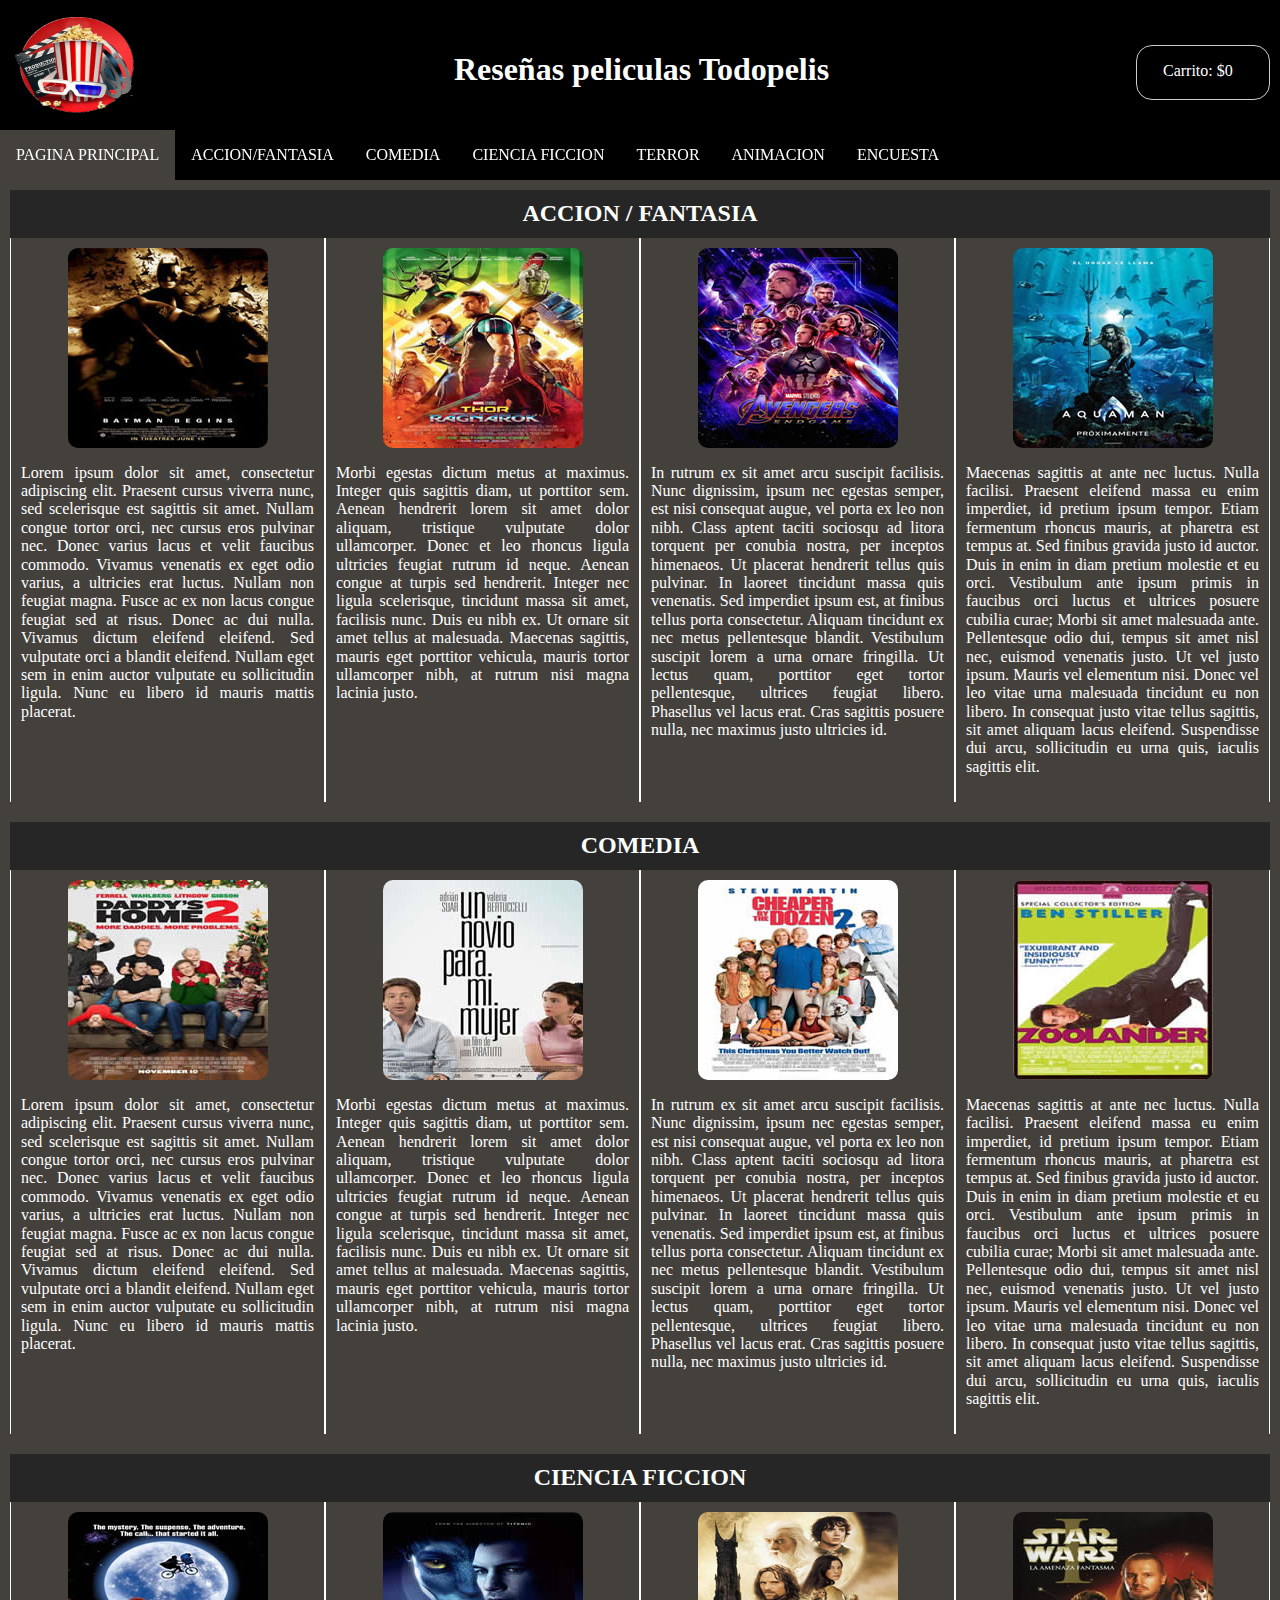
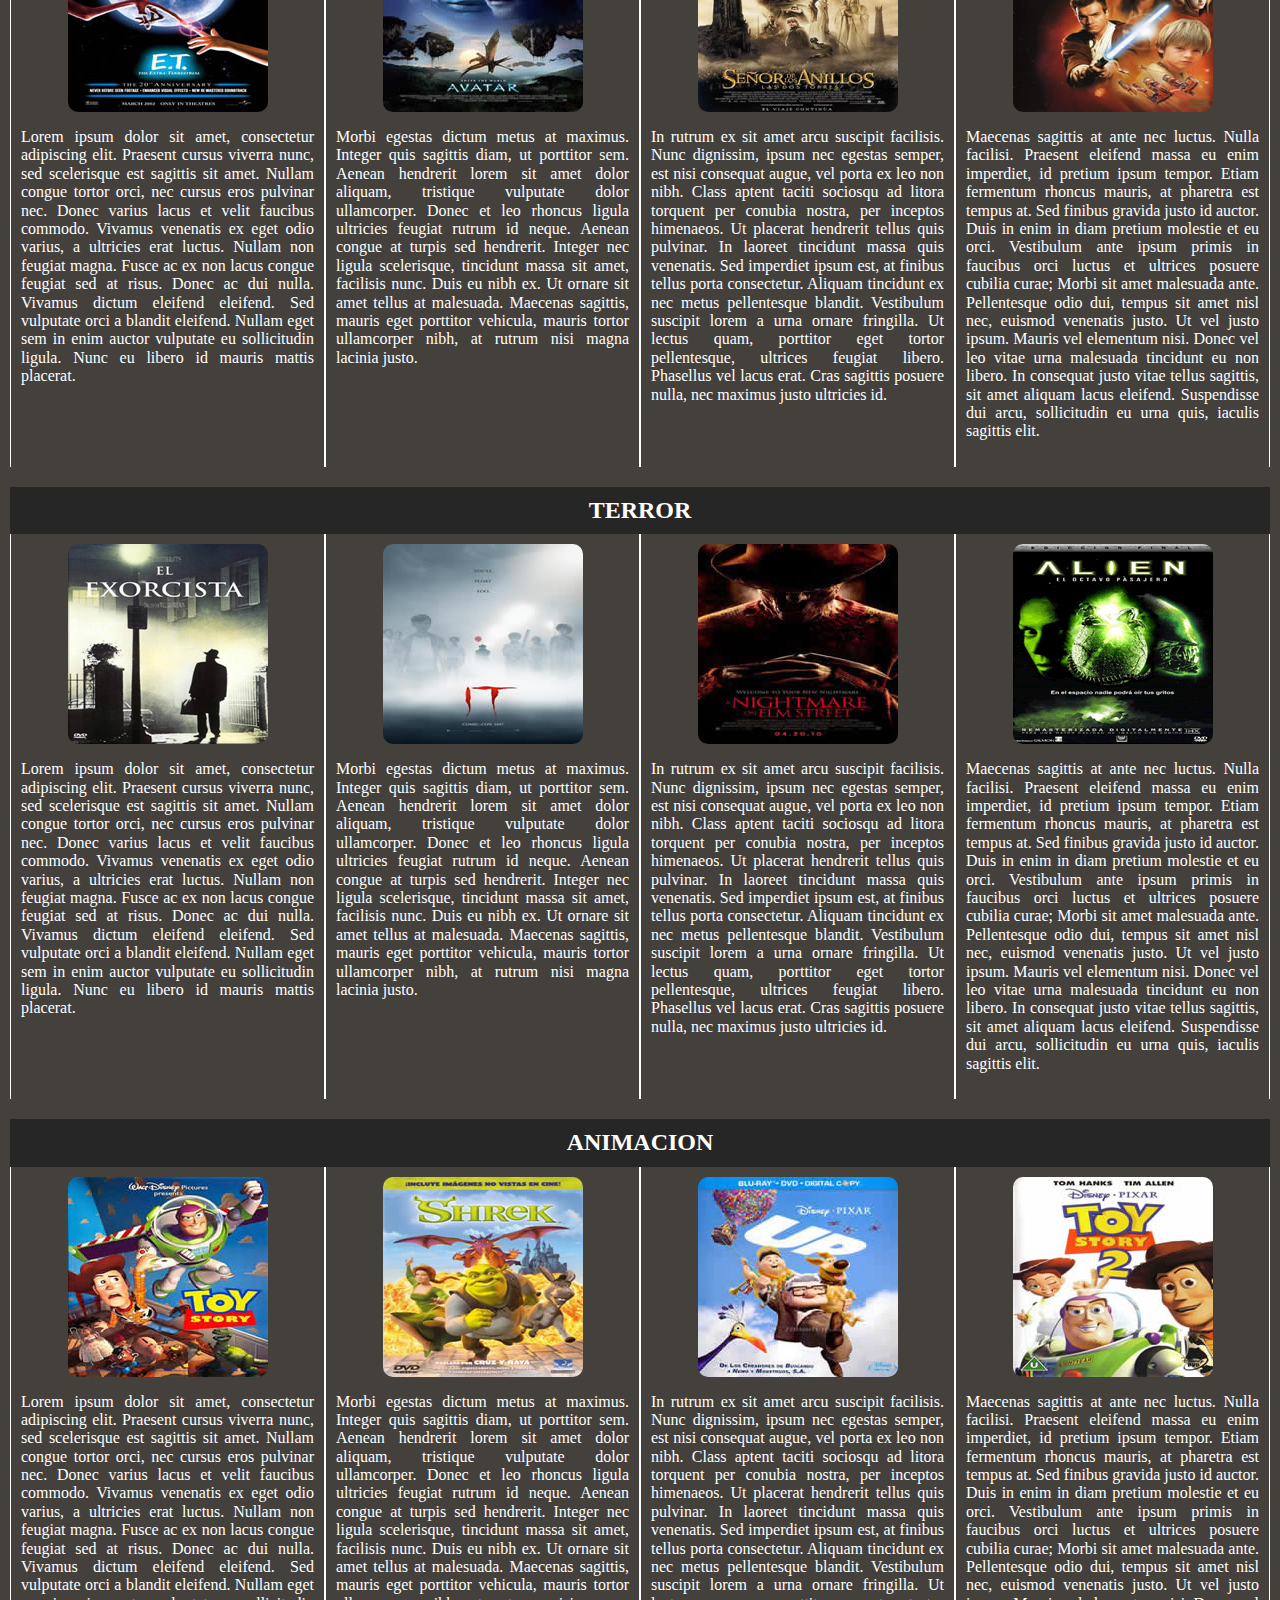
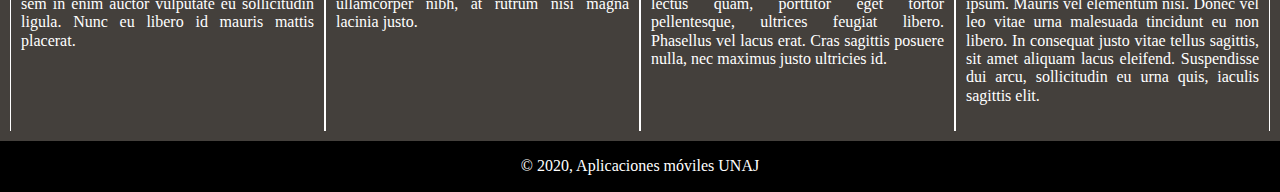
<file: index.html>
<!DOCTYPE html>
<html>

<head>
    <meta charset="utf-8">
    <title>Practica 1 con CSS- App. Moviles </title>
    <link rel="stylesheet" type="text/css" href="css/estilos.css">
    <link rel="stylesheet" type="text/css" href="css/normalize.css">
    <script src="jquery/jquery-3.4.0.min.js"></script>
    <script type="text/javascript" src="js/script.js"></script>
</head>

<body>
    <header>
        <div id="topbar">
            <img id="logo" src="./img/logo.png" alt="imagen del logo">
            <h1 id="titulo">Reseñas peliculas Todopelis</h1>
            <div id="carrito">
                <p id="costo">Carrito: $0</p>
            </div>
        </div>
    </header>
    <main class="main">
        <div id="body-section">
            <nav class="menu">
                <div id="nav-bar-aside">
                    <p><a href="#titulo" class="active">PAGINA PRINCIPAL</a></p>
                    <p><a href="accion_fantasia.html">ACCION/FANTASIA</a></p>
                    <p><a href="Comedia.html">COMEDIA</a></p>
                    <p><a href="Ciencia_ficcion.html">CIENCIA FICCION</a></p>
                    <p><a href="Terror.html">TERROR</a></p>
                    <p><a href="Animacion.html">ANIMACION</a></p>
                    <p><a href="Encuesta.html">ENCUESTA</a></p>
                </div>
            </nav>
            <div id="sec-cen" class="section-central">
                <section id="s1">
                    <h2>ACCION / FANTASIA</h2>
                    <div class="articulos">
                        <article>
                            <img src="img/Batman Begins.jpg" title="Batman Inicia" alt="Pelicula accion/fantasia 1">
                            <p>Lorem ipsum dolor sit amet, consectetur adipiscing elit. Praesent cursus viverra nunc,
                                sed scelerisque est sagittis sit amet. Nullam congue tortor orci, nec cursus eros
                                pulvinar nec. Donec varius lacus et velit faucibus commodo. Vivamus venenatis ex eget
                                odio varius, a ultricies erat luctus. Nullam non feugiat magna. Fusce ac ex non lacus
                                congue feugiat sed at risus. Donec ac dui nulla. Vivamus dictum eleifend eleifend. Sed
                                vulputate orci a blandit eleifend. Nullam eget sem in enim auctor vulputate eu
                                sollicitudin ligula. Nunc eu libero id mauris mattis placerat.</p>
                        </article>
                        <article>
                            <img src="img/thor.jpg" title="Thor Ragnarok" alt="Pelicula accion/fantasia 2">
                            <p>Morbi egestas dictum metus at maximus. Integer quis sagittis diam, ut porttitor sem.
                                Aenean hendrerit lorem sit amet dolor aliquam, tristique vulputate dolor ullamcorper.
                                Donec et leo rhoncus ligula ultricies feugiat rutrum id neque. Aenean congue at turpis
                                sed hendrerit. Integer nec ligula scelerisque, tincidunt massa sit amet, facilisis nunc.
                                Duis eu nibh ex. Ut ornare sit amet tellus at malesuada. Maecenas sagittis, mauris eget
                                porttitor vehicula, mauris tortor ullamcorper nibh, at rutrum nisi magna lacinia justo.
                            </p>
                        </article>
                        <article>
                            <img src="img/endgame.jpg" title="Avengers: EndGame" alt="Pelicula accion/fantasia 3">
                            <p>In rutrum ex sit amet arcu suscipit facilisis. Nunc dignissim, ipsum nec egestas semper,
                                est nisi consequat augue, vel porta ex leo non nibh. Class aptent taciti sociosqu ad
                                litora torquent per conubia nostra, per inceptos himenaeos. Ut placerat hendrerit tellus
                                quis pulvinar. In laoreet tincidunt massa quis venenatis. Sed imperdiet ipsum est, at
                                finibus tellus porta consectetur. Aliquam tincidunt ex nec metus pellentesque blandit.
                                Vestibulum suscipit lorem a urna ornare fringilla. Ut lectus quam, porttitor eget tortor
                                pellentesque, ultrices feugiat libero. Phasellus vel lacus erat. Cras sagittis posuere
                                nulla, nec maximus justo ultricies id.</p>
                        </article>
                        <article>
                            <img src="img/acuaman.jpg" title="Aquaman" alt="Pelicula accion/fantasia 4">
                            <p>Maecenas sagittis at ante nec luctus. Nulla facilisi. Praesent eleifend massa eu enim
                                imperdiet, id pretium ipsum tempor. Etiam fermentum rhoncus mauris, at pharetra est
                                tempus at. Sed finibus gravida justo id auctor. Duis in enim in diam pretium molestie et
                                eu orci. Vestibulum ante ipsum primis in faucibus orci luctus et ultrices posuere
                                cubilia curae; Morbi sit amet malesuada ante. Pellentesque odio dui, tempus sit amet
                                nisl nec, euismod venenatis justo. Ut vel justo ipsum. Mauris vel elementum nisi. Donec
                                vel leo vitae urna malesuada tincidunt eu non libero. In consequat justo vitae tellus
                                sagittis, sit amet aliquam lacus eleifend. Suspendisse dui arcu, sollicitudin eu urna
                                quis, iaculis sagittis elit.</p>
                        </article>
                    </div>
                </section>
                <section id="s2">
                    <h2>COMEDIA</h2>
                    <div class="articulos">
                        <article id="a1">
                            <img src="./img/Guerra_de_papas_2.jpg" title="Guerra de papas 2" alt="Pelicula comedia 1">
                            <p>Lorem ipsum dolor sit amet, consectetur adipiscing elit. Praesent cursus viverra nunc,
                                sed scelerisque est sagittis sit amet. Nullam congue tortor orci, nec cursus eros
                                pulvinar nec. Donec varius lacus et velit faucibus commodo. Vivamus venenatis ex eget
                                odio varius, a ultricies erat luctus. Nullam non feugiat magna. Fusce ac ex non lacus
                                congue feugiat sed at risus. Donec ac dui nulla. Vivamus dictum eleifend eleifend. Sed
                                vulputate orci a blandit eleifend. Nullam eget sem in enim auctor vulputate eu
                                sollicitudin ligula. Nunc eu libero id mauris mattis placerat.</p>
                        </article>
                        <article id="a2">
                            <img src="./img/Un_novio_para_mi_mujer.jpg" title="Un novio para mi mujer"
                                alt="Pelicula comedia 2">
                            <p>Morbi egestas dictum metus at maximus. Integer quis sagittis diam, ut porttitor sem.
                                Aenean hendrerit lorem sit amet dolor aliquam, tristique vulputate dolor ullamcorper.
                                Donec et leo rhoncus ligula ultricies feugiat rutrum id neque. Aenean congue at turpis
                                sed hendrerit. Integer nec ligula scelerisque, tincidunt massa sit amet, facilisis nunc.
                                Duis eu nibh ex. Ut ornare sit amet tellus at malesuada. Maecenas sagittis, mauris eget
                                porttitor vehicula, mauris tortor ullamcorper nibh, at rutrum nisi magna lacinia justo.
                            </p>
                        </article>
                        <article id="a3">
                            <img src="./img/MBxD2.jpg" title="Mas barato por docena 2" alt="Pelicula comedia 3">
                            <p>In rutrum ex sit amet arcu suscipit facilisis. Nunc dignissim, ipsum nec egestas semper,
                                est nisi consequat augue, vel porta ex leo non nibh. Class aptent taciti sociosqu ad
                                litora torquent per conubia nostra, per inceptos himenaeos. Ut placerat hendrerit tellus
                                quis pulvinar. In laoreet tincidunt massa quis venenatis. Sed imperdiet ipsum est, at
                                finibus tellus porta consectetur. Aliquam tincidunt ex nec metus pellentesque blandit.
                                Vestibulum suscipit lorem a urna ornare fringilla. Ut lectus quam, porttitor eget tortor
                                pellentesque, ultrices feugiat libero. Phasellus vel lacus erat. Cras sagittis posuere
                                nulla, nec maximus justo ultricies id.</p>
                        </article>
                        <article id="a4">
                            <img src="./img/zoolander.jpg" title="Zoolander" alt="Pelicula comedia 4">
                            <p>Maecenas sagittis at ante nec luctus. Nulla facilisi. Praesent eleifend massa eu enim
                                imperdiet, id pretium ipsum tempor. Etiam fermentum rhoncus mauris, at pharetra est
                                tempus at. Sed finibus gravida justo id auctor. Duis in enim in diam pretium molestie et
                                eu orci. Vestibulum ante ipsum primis in faucibus orci luctus et ultrices posuere
                                cubilia curae; Morbi sit amet malesuada ante. Pellentesque odio dui, tempus sit amet
                                nisl nec, euismod venenatis justo. Ut vel justo ipsum. Mauris vel elementum nisi. Donec
                                vel leo vitae urna malesuada tincidunt eu non libero. In consequat justo vitae tellus
                                sagittis, sit amet aliquam lacus eleifend. Suspendisse dui arcu, sollicitudin eu urna
                                quis, iaculis sagittis elit.</p>
                        </article>
                    </div>
                </section>
                <section id="s3">
                    <h2>CIENCIA FICCION</h2>
                    <div class="articulos">
                        <article id="a5">
                            <img src="./img/et.jpg" title="ET, El extraterrestre" alt="Pelicula c.ficcion 1">
                            <p>Lorem ipsum dolor sit amet, consectetur adipiscing elit. Praesent cursus viverra nunc,
                                sed scelerisque est sagittis sit amet. Nullam congue tortor orci, nec cursus eros
                                pulvinar nec. Donec varius lacus et velit faucibus commodo. Vivamus venenatis ex eget
                                odio varius, a ultricies erat luctus. Nullam non feugiat magna. Fusce ac ex non lacus
                                congue feugiat sed at risus. Donec ac dui nulla. Vivamus dictum eleifend eleifend. Sed
                                vulputate orci a blandit eleifend. Nullam eget sem in enim auctor vulputate eu
                                sollicitudin ligula. Nunc eu libero id mauris mattis placerat.</p>
                        </article>
                        <article id="a6">
                            <img src="./img/avatar.jpg" title="Avatar" alt="Pelicula c.ficcion 2">
                            <p>Morbi egestas dictum metus at maximus. Integer quis sagittis diam, ut porttitor sem.
                                Aenean hendrerit lorem sit amet dolor aliquam, tristique vulputate dolor ullamcorper.
                                Donec et leo rhoncus ligula ultricies feugiat rutrum id neque. Aenean congue at turpis
                                sed hendrerit. Integer nec ligula scelerisque, tincidunt massa sit amet, facilisis nunc.
                                Duis eu nibh ex. Ut ornare sit amet tellus at malesuada. Maecenas sagittis, mauris eget
                                porttitor vehicula, mauris tortor ullamcorper nibh, at rutrum nisi magna lacinia justo.
                            </p>
                        </article>
                        <article id="a7">
                            <img src="./img/LoR2.jpg" title="Lord of Ring: Las dos Torres" alt="Pelicula c.ficcion 3">
                            <p>In rutrum ex sit amet arcu suscipit facilisis. Nunc dignissim, ipsum nec egestas semper,
                                est nisi consequat augue, vel porta ex leo non nibh. Class aptent taciti sociosqu ad
                                litora torquent per conubia nostra, per inceptos himenaeos. Ut placerat hendrerit tellus
                                quis pulvinar. In laoreet tincidunt massa quis venenatis. Sed imperdiet ipsum est, at
                                finibus tellus porta consectetur. Aliquam tincidunt ex nec metus pellentesque blandit.
                                Vestibulum suscipit lorem a urna ornare fringilla. Ut lectus quam, porttitor eget tortor
                                pellentesque, ultrices feugiat libero. Phasellus vel lacus erat. Cras sagittis posuere
                                nulla, nec maximus justo ultricies id.</p>
                        </article>
                        <article id="a8">
                            <img src="./img/SW1.jpg" title="Star Wars episodio I: La amenaza fantasma"
                                alt="Pelicula c.ficcion 4">
                            <p>Maecenas sagittis at ante nec luctus. Nulla facilisi. Praesent eleifend massa eu enim
                                imperdiet, id pretium ipsum tempor. Etiam fermentum rhoncus mauris, at pharetra est
                                tempus at. Sed finibus gravida justo id auctor. Duis in enim in diam pretium molestie et
                                eu orci. Vestibulum ante ipsum primis in faucibus orci luctus et ultrices posuere
                                cubilia curae; Morbi sit amet malesuada ante. Pellentesque odio dui, tempus sit amet
                                nisl nec, euismod venenatis justo. Ut vel justo ipsum. Mauris vel elementum nisi. Donec
                                vel leo vitae urna malesuada tincidunt eu non libero. In consequat justo vitae tellus
                                sagittis, sit amet aliquam lacus eleifend. Suspendisse dui arcu, sollicitudin eu urna
                                quis, iaculis sagittis elit.</p>
                        </article>
                    </div>
                </section>
                <section id="s4">
                    <h2>TERROR</h2>
                    <div class="articulos">
                        <article id="a9">
                            <img src="./img/exorcista.jpg" title="El exorcista" alt="Pelicula terror 1">
                            <p>Lorem ipsum dolor sit amet, consectetur adipiscing elit. Praesent cursus viverra nunc,
                                sed scelerisque est sagittis sit amet. Nullam congue tortor orci, nec cursus eros
                                pulvinar nec. Donec varius lacus et velit faucibus commodo. Vivamus venenatis ex eget
                                odio varius, a ultricies erat luctus. Nullam non feugiat magna. Fusce ac ex non lacus
                                congue feugiat sed at risus. Donec ac dui nulla. Vivamus dictum eleifend eleifend. Sed
                                vulputate orci a blandit eleifend. Nullam eget sem in enim auctor vulputate eu
                                sollicitudin ligula. Nunc eu libero id mauris mattis placerat.</p>
                        </article>
                        <article id="a10">
                            <img src="./img/it.jpg" title="IT" alt="Pelicula terror 2">
                            <p>Morbi egestas dictum metus at maximus. Integer quis sagittis diam, ut porttitor sem.
                                Aenean hendrerit lorem sit amet dolor aliquam, tristique vulputate dolor ullamcorper.
                                Donec et leo rhoncus ligula ultricies feugiat rutrum id neque. Aenean congue at turpis
                                sed hendrerit. Integer nec ligula scelerisque, tincidunt massa sit amet, facilisis nunc.
                                Duis eu nibh ex. Ut ornare sit amet tellus at malesuada. Maecenas sagittis, mauris eget
                                porttitor vehicula, mauris tortor ullamcorper nibh, at rutrum nisi magna lacinia justo.
                            </p>
                        </article>
                        <article id="a11">
                            <img src="./img/Pesadilla.jpg" title="Pesadilla en la calle Elm" alt="Pelicula terror 3">
                            <p>In rutrum ex sit amet arcu suscipit facilisis. Nunc dignissim, ipsum nec egestas semper,
                                est nisi consequat augue, vel porta ex leo non nibh. Class aptent taciti sociosqu ad
                                litora torquent per conubia nostra, per inceptos himenaeos. Ut placerat hendrerit tellus
                                quis pulvinar. In laoreet tincidunt massa quis venenatis. Sed imperdiet ipsum est, at
                                finibus tellus porta consectetur. Aliquam tincidunt ex nec metus pellentesque blandit.
                                Vestibulum suscipit lorem a urna ornare fringilla. Ut lectus quam, porttitor eget tortor
                                pellentesque, ultrices feugiat libero. Phasellus vel lacus erat. Cras sagittis posuere
                                nulla, nec maximus justo ultricies id.</p>
                        </article>
                        <article id="a12">
                            <img src="./img/Alien.gif" title="Alien" alt="Pelicula terror 4">
                            <p>Maecenas sagittis at ante nec luctus. Nulla facilisi. Praesent eleifend massa eu enim
                                imperdiet, id pretium ipsum tempor. Etiam fermentum rhoncus mauris, at pharetra est
                                tempus at. Sed finibus gravida justo id auctor. Duis in enim in diam pretium molestie et
                                eu orci. Vestibulum ante ipsum primis in faucibus orci luctus et ultrices posuere
                                cubilia curae; Morbi sit amet malesuada ante. Pellentesque odio dui, tempus sit amet
                                nisl nec, euismod venenatis justo. Ut vel justo ipsum. Mauris vel elementum nisi. Donec
                                vel leo vitae urna malesuada tincidunt eu non libero. In consequat justo vitae tellus
                                sagittis, sit amet aliquam lacus eleifend. Suspendisse dui arcu, sollicitudin eu urna
                                quis, iaculis sagittis elit.</p>
                        </article>
                    </div>
                </section>
                <section id="s5">
                    <h2>ANIMACION</h2>
                    <div class="articulos">
                        <article id="a14">
                            <img src="./img/toy1.jpg" title="Toy Story 1" alt="Pelicula animacion 1">
                            <p>Lorem ipsum dolor sit amet, consectetur adipiscing elit. Praesent cursus viverra nunc,
                                sed scelerisque est sagittis sit amet. Nullam congue tortor orci, nec cursus eros
                                pulvinar nec. Donec varius lacus et velit faucibus commodo. Vivamus venenatis ex eget
                                odio varius, a ultricies erat luctus. Nullam non feugiat magna. Fusce ac ex non lacus
                                congue feugiat sed at risus. Donec ac dui nulla. Vivamus dictum eleifend eleifend. Sed
                                vulputate orci a blandit eleifend. Nullam eget sem in enim auctor vulputate eu
                                sollicitudin ligula. Nunc eu libero id mauris mattis placerat.</p>
                        </article>
                        <article id="a15">
                            <img src="./img/Shrek-DVD-1.jpg" title="Shrek" alt="Pelicula animacion 2">
                            <p>Morbi egestas dictum metus at maximus. Integer quis sagittis diam, ut porttitor sem.
                                Aenean hendrerit lorem sit amet dolor aliquam, tristique vulputate dolor ullamcorper.
                                Donec et leo rhoncus ligula ultricies feugiat rutrum id neque. Aenean congue at turpis
                                sed hendrerit. Integer nec ligula scelerisque, tincidunt massa sit amet, facilisis nunc.
                                Duis eu nibh ex. Ut ornare sit amet tellus at malesuada. Maecenas sagittis, mauris eget
                                porttitor vehicula, mauris tortor ullamcorper nibh, at rutrum nisi magna lacinia justo.
                            </p>
                        </article>
                        <article id="a16">
                            <img src="./img/up.jpg" title="Up, una aventura de altura" alt="Pelicula animacion 3">
                            <p>In rutrum ex sit amet arcu suscipit facilisis. Nunc dignissim, ipsum nec egestas semper,
                                est nisi consequat augue, vel porta ex leo non nibh. Class aptent taciti sociosqu ad
                                litora torquent per conubia nostra, per inceptos himenaeos. Ut placerat hendrerit tellus
                                quis pulvinar. In laoreet tincidunt massa quis venenatis. Sed imperdiet ipsum est, at
                                finibus tellus porta consectetur. Aliquam tincidunt ex nec metus pellentesque blandit.
                                Vestibulum suscipit lorem a urna ornare fringilla. Ut lectus quam, porttitor eget tortor
                                pellentesque, ultrices feugiat libero. Phasellus vel lacus erat. Cras sagittis posuere
                                nulla, nec maximus justo ultricies id.</p>
                        </article>
                        <article id="a17">
                            <img src="./img/toy2.jpg" title="Toy Story 2" alt="Pelicula animacion 4">
                            <p>Maecenas sagittis at ante nec luctus. Nulla facilisi. Praesent eleifend massa eu enim
                                imperdiet, id pretium ipsum tempor. Etiam fermentum rhoncus mauris, at pharetra est
                                tempus at. Sed finibus gravida justo id auctor. Duis in enim in diam pretium molestie et
                                eu orci. Vestibulum ante ipsum primis in faucibus orci luctus et ultrices posuere
                                cubilia curae; Morbi sit amet malesuada ante. Pellentesque odio dui, tempus sit amet
                                nisl nec, euismod venenatis justo. Ut vel justo ipsum. Mauris vel elementum nisi. Donec
                                vel leo vitae urna malesuada tincidunt eu non libero. In consequat justo vitae tellus
                                sagittis, sit amet aliquam lacus eleifend. Suspendisse dui arcu, sollicitudin eu urna
                                quis, iaculis sagittis elit.</p>
                        </article>
                    </div>
                </section>
            </div>
        </div>
    </main>
    <footer id=pie>
        <p>&copy; 2020, Aplicaciones móviles UNAJ</p>
    </footer>
</body>

</html>
</file>
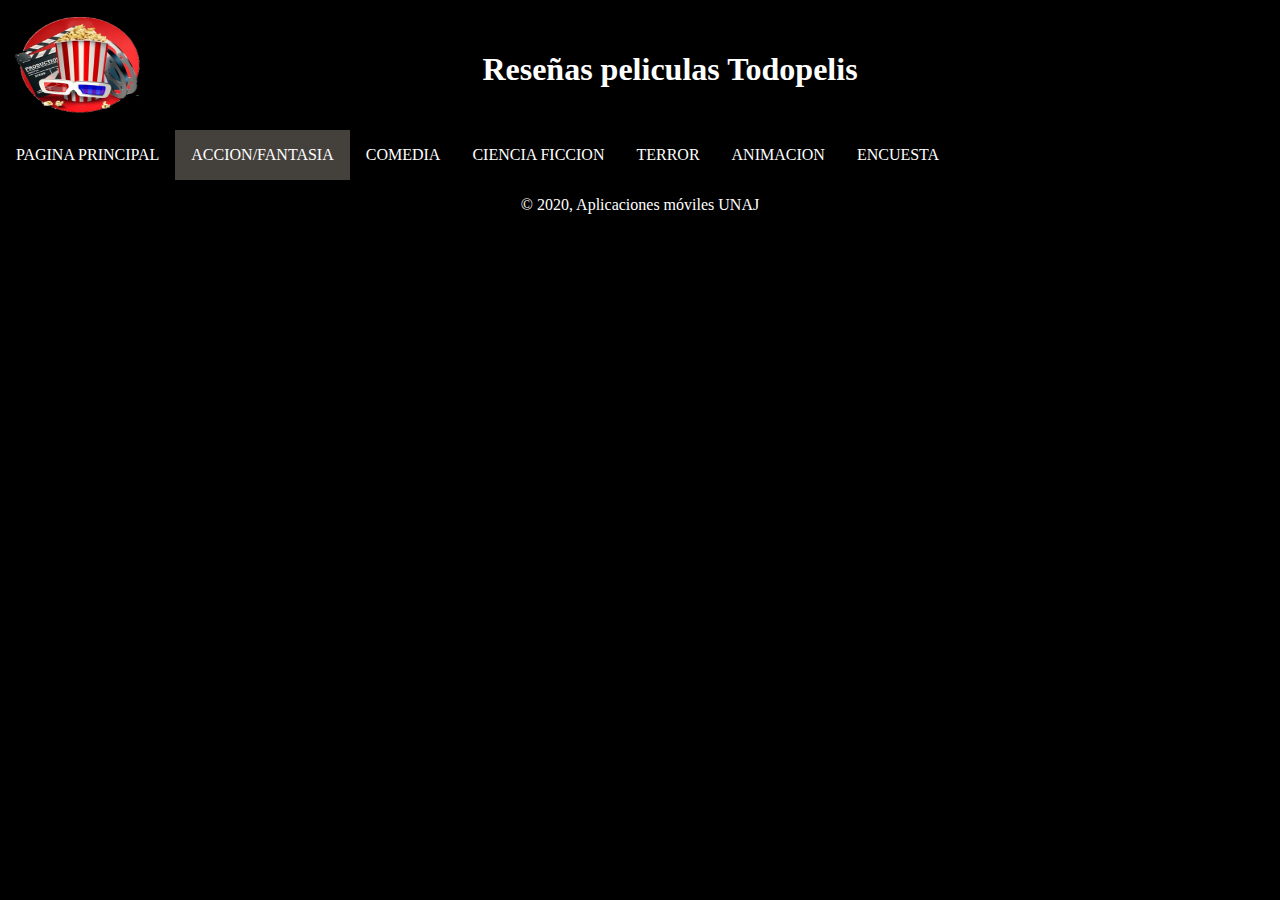
<file: Accion_fantasia.html>
<!DOCTYPE html>
<html>

<head>
    <meta charset="utf-8">
    <title>Practica 1 con CSS- App. Moviles </title>
    <link rel="stylesheet" type="text/css" href="./css/estilos.css">
    <link rel="stylesheet" type="text/css" href="./css/normalize.css">
    <script src="jquery/jquery-3.4.0.min.js"></script>
    <script type="text/javascript" src="js/ajax.js"></script>
</head>

<body>
    <header>
        <div id="topbar">
            <img id="logo" src="./img/logo.png" alt="imagen del logo">
            <h1 id="titulo">Reseñas peliculas Todopelis</h1>
        </div>
    </header>
    <main class="main">
        <div id="body-section">
            <nav class="menu">
                <div id="nav-bar-aside">
                    <p><a href="Index.html">PAGINA PRINCIPAL</a></p>
                    <p><a href="#titulo" class="active">ACCION/FANTASIA</a></p>
                    <p><a href="Comedia.html">COMEDIA</a></p>
                    <p></p><a href="Ciencia_ficcion.html">CIENCIA FICCION</a></p>
                    <p></p><a href="Terror.html">TERROR</a></p>
                    <p></p><a href="Animacion.html">ANIMACION</a></p>
                    <p><a href="Encuesta.html">ENCUESTA</a></p>
                </div>
            </nav>
            <div class="section-central-ind"></div>
        </div>
    </main>
    <footer id=pie>
        <p>&copy; 2020, Aplicaciones móviles UNAJ</p>
    </footer>
</body>

</html>
</file>
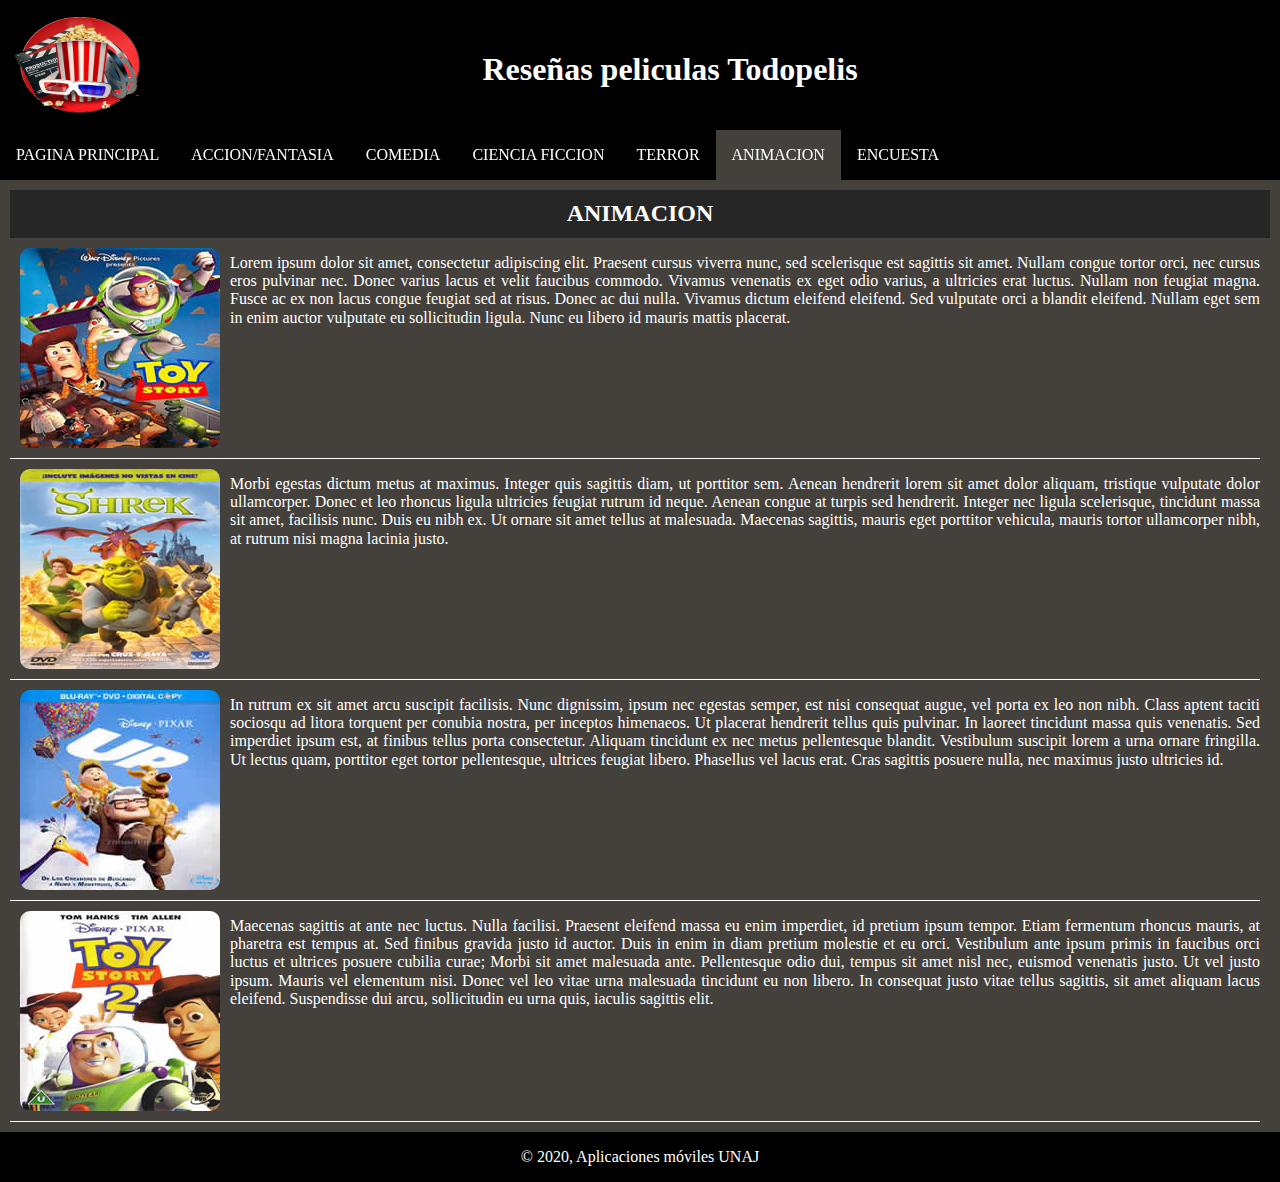
<file: Animacion.html>
<!DOCTYPE html>
<html>

<head>
    <meta charset="utf-8">
    <title>Practica 1 con CSS- App. Moviles </title>
    <link rel="stylesheet" type="text/css" href="./css/estilos.css">
    <link rel="stylesheet" type="text/css" href="./css/normalize.css">
</head>

<body>
    <header>
        <div id="topbar">
            <img id="logo" src="./img/logo.png" alt="imagen del logo">
            <h1 id="titulo">Reseñas peliculas Todopelis</h1>
        </div>
    </header>
    <main class="main">
        <div id="body-section">
            <nav class="menu">
                <div id="nav-bar-aside">
                    <p><a href="Index.html">PAGINA PRINCIPAL</a></p>
                    <p><a href="Accion_fantasia.html">ACCION/FANTASIA</a></p>
                    <p><a href="Comedia.html">COMEDIA</a></p>
                    <p></p><a href="Ciencia_ficcion.html">CIENCIA FICCION</a></p>
                    <p></p><a href="Terror.html">TERROR</a></p>
                    <p></p><a href="#titulo" class="active">ANIMACION</a></p>
                    <p><a href="Encuesta.html">ENCUESTA</a></p>
                </div>
            </nav>
            <div class="section-central-ind">
                <section id="s5">
                    <h2>ANIMACION</h2>
                    <div class="articulos-individual">
                        <article>
                            <img src="./img/toy1.jpg" title="Toy Story 1" alt="Pelicula animacion 1">
                            <p>Lorem ipsum dolor sit amet, consectetur adipiscing elit. Praesent cursus viverra nunc,
                                sed scelerisque est sagittis sit amet. Nullam congue tortor orci, nec cursus eros
                                pulvinar nec. Donec varius lacus et velit faucibus commodo. Vivamus venenatis ex eget
                                odio varius, a ultricies erat luctus. Nullam non feugiat magna. Fusce ac ex non lacus
                                congue feugiat sed at risus. Donec ac dui nulla. Vivamus dictum eleifend eleifend. Sed
                                vulputate orci a blandit eleifend. Nullam eget sem in enim auctor vulputate eu
                                sollicitudin ligula. Nunc eu libero id mauris mattis placerat.</p>
                        </article>
                        <article>
                            <img src="./img/Shrek-DVD-1.jpg" title="Shrek" alt="Pelicula animacion 2">
                            <p>Morbi egestas dictum metus at maximus. Integer quis sagittis diam, ut porttitor sem.
                                Aenean hendrerit lorem sit amet dolor aliquam, tristique vulputate dolor ullamcorper.
                                Donec et leo rhoncus ligula ultricies feugiat rutrum id neque. Aenean congue at turpis
                                sed hendrerit. Integer nec ligula scelerisque, tincidunt massa sit amet, facilisis nunc.
                                Duis eu nibh ex. Ut ornare sit amet tellus at malesuada. Maecenas sagittis, mauris eget
                                porttitor vehicula, mauris tortor ullamcorper nibh, at rutrum nisi magna lacinia justo.
                            </p>
                        </article>
                        <article>
                            <img src="./img/up.jpg" title="Up, una aventura de altura" alt="Pelicula animacion 3">
                            <p>In rutrum ex sit amet arcu suscipit facilisis. Nunc dignissim, ipsum nec egestas semper,
                                est nisi consequat augue, vel porta ex leo non nibh. Class aptent taciti sociosqu ad
                                litora torquent per conubia nostra, per inceptos himenaeos. Ut placerat hendrerit tellus
                                quis pulvinar. In laoreet tincidunt massa quis venenatis. Sed imperdiet ipsum est, at
                                finibus tellus porta consectetur. Aliquam tincidunt ex nec metus pellentesque blandit.
                                Vestibulum suscipit lorem a urna ornare fringilla. Ut lectus quam, porttitor eget tortor
                                pellentesque, ultrices feugiat libero. Phasellus vel lacus erat. Cras sagittis posuere
                                nulla, nec maximus justo ultricies id.</p>
                        </article>
                        <article>
                            <img src="./img/toy2.jpg" title="Toy Story 2" alt="Pelicula animacion 4">
                            <p>Maecenas sagittis at ante nec luctus. Nulla facilisi. Praesent eleifend massa eu enim
                                imperdiet, id pretium ipsum tempor. Etiam fermentum rhoncus mauris, at pharetra est
                                tempus at. Sed finibus gravida justo id auctor. Duis in enim in diam pretium molestie et
                                eu orci. Vestibulum ante ipsum primis in faucibus orci luctus et ultrices posuere
                                cubilia curae; Morbi sit amet malesuada ante. Pellentesque odio dui, tempus sit amet
                                nisl nec, euismod venenatis justo. Ut vel justo ipsum. Mauris vel elementum nisi. Donec
                                vel leo vitae urna malesuada tincidunt eu non libero. In consequat justo vitae tellus
                                sagittis, sit amet aliquam lacus eleifend. Suspendisse dui arcu, sollicitudin eu urna
                                quis, iaculis sagittis elit.</p>
                        </article>
                    </div>
                </section>
            </div>
        </div>
    </main>
    <footer id=pie>
        <p>&copy; 2020, Aplicaciones móviles UNAJ</p>
    </footer>
</body>

</html>
</file>
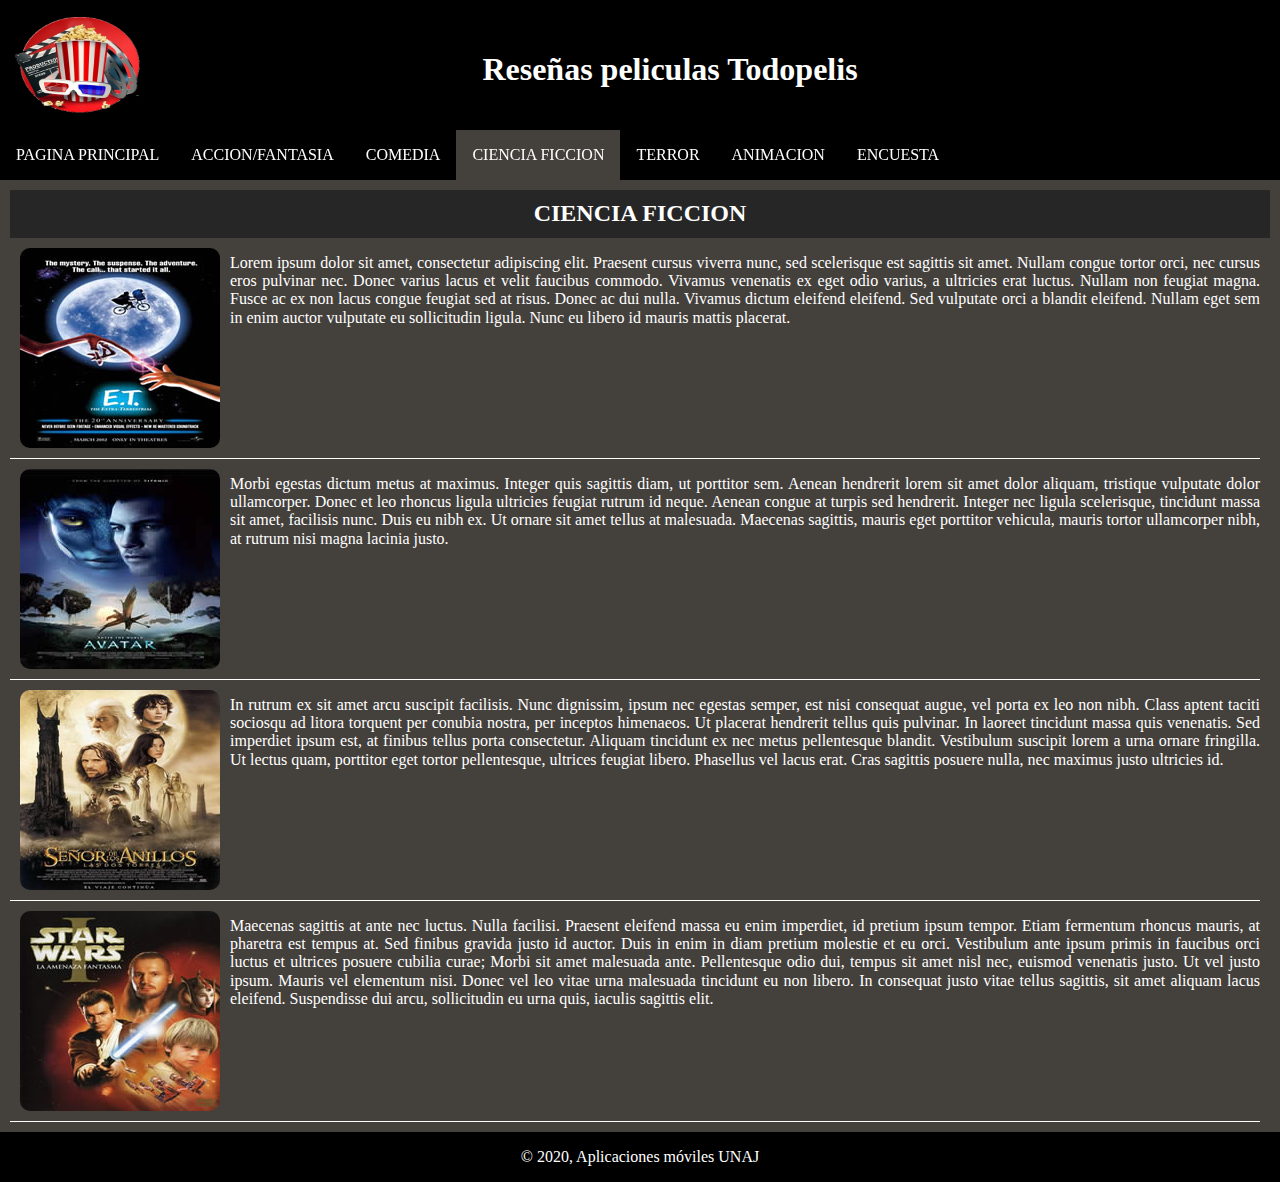
<file: Ciencia_ficcion.html>
<!DOCTYPE html>
<html>

<head>
    <meta charset="utf-8">
    <title>Practica 1 con CSS- App. Moviles </title>
    <link rel="stylesheet" type="text/css" href="./css/estilos.css">
    <link rel="stylesheet" type="text/css" href="./css/normalize.css">
</head>

<body>
    <header>
        <div id="topbar">
            <img id="logo" src="./img/logo.png" alt="imagen del logo">
            <h1 id="titulo">Reseñas peliculas Todopelis</h1>
        </div>
    </header>
    <main class="main">
        <div id="body-section">
            <nav class="menu">
                <div id="nav-bar-aside">
                    <p><a href="Index.html">PAGINA PRINCIPAL</a></p>
                    <p><a href="Accion_fantasia.html">ACCION/FANTASIA</a></p>
                    <p><a href="Comedia.html">COMEDIA</a></p>
                    <p></p><a href="#titulo" class="active">CIENCIA FICCION</a></p>
                    <p></p><a href="Terror.html">TERROR</a></p>
                    <p></p><a href="Animacion.html">ANIMACION</a></p>
                    <p><a href="Encuesta.html">ENCUESTA</a></p>
                </div>
            </nav>
            <div class="section-central-ind">
                <section id="s3">
                    <h2>CIENCIA FICCION</h2>
                    <div class="articulos-individual">
                        <article>
                            <img src="./img/et.jpg" title="ET, El extraterrestre" alt="Pelicula c.ficcion 1">
                            <p>Lorem ipsum dolor sit amet, consectetur adipiscing elit. Praesent cursus viverra nunc,
                                sed scelerisque est sagittis sit amet. Nullam congue tortor orci, nec cursus eros
                                pulvinar nec. Donec varius lacus et velit faucibus commodo. Vivamus venenatis ex eget
                                odio varius, a ultricies erat luctus. Nullam non feugiat magna. Fusce ac ex non lacus
                                congue feugiat sed at risus. Donec ac dui nulla. Vivamus dictum eleifend eleifend. Sed
                                vulputate orci a blandit eleifend. Nullam eget sem in enim auctor vulputate eu
                                sollicitudin ligula. Nunc eu libero id mauris mattis placerat.</p>
                        </article>
                        <article>
                            <img src="./img/avatar.jpg" title="Avatar" alt="Pelicula c.ficcion 2">
                            <p>Morbi egestas dictum metus at maximus. Integer quis sagittis diam, ut porttitor sem.
                                Aenean hendrerit lorem sit amet dolor aliquam, tristique vulputate dolor ullamcorper.
                                Donec et leo rhoncus ligula ultricies feugiat rutrum id neque. Aenean congue at turpis
                                sed hendrerit. Integer nec ligula scelerisque, tincidunt massa sit amet, facilisis nunc.
                                Duis eu nibh ex. Ut ornare sit amet tellus at malesuada. Maecenas sagittis, mauris eget
                                porttitor vehicula, mauris tortor ullamcorper nibh, at rutrum nisi magna lacinia justo.
                            </p>
                        </article>
                        <article>
                            <img src="./img/LoR2.jpg" title="Lord of Ring: Las dos Torres" alt="Pelicula c.ficcion 3">
                            <p>In rutrum ex sit amet arcu suscipit facilisis. Nunc dignissim, ipsum nec egestas semper,
                                est nisi consequat augue, vel porta ex leo non nibh. Class aptent taciti sociosqu ad
                                litora torquent per conubia nostra, per inceptos himenaeos. Ut placerat hendrerit tellus
                                quis pulvinar. In laoreet tincidunt massa quis venenatis. Sed imperdiet ipsum est, at
                                finibus tellus porta consectetur. Aliquam tincidunt ex nec metus pellentesque blandit.
                                Vestibulum suscipit lorem a urna ornare fringilla. Ut lectus quam, porttitor eget tortor
                                pellentesque, ultrices feugiat libero. Phasellus vel lacus erat. Cras sagittis posuere
                                nulla, nec maximus justo ultricies id.</p>
                        </article>
                        <article>
                            <img src="./img/SW1.jpg" title="Star Wars episodio I: La amenaza fantasma"
                                alt="Pelicula c.ficcion 4">
                            <p>Maecenas sagittis at ante nec luctus. Nulla facilisi. Praesent eleifend massa eu enim
                                imperdiet, id pretium ipsum tempor. Etiam fermentum rhoncus mauris, at pharetra est
                                tempus at. Sed finibus gravida justo id auctor. Duis in enim in diam pretium molestie et
                                eu orci. Vestibulum ante ipsum primis in faucibus orci luctus et ultrices posuere
                                cubilia curae; Morbi sit amet malesuada ante. Pellentesque odio dui, tempus sit amet
                                nisl nec, euismod venenatis justo. Ut vel justo ipsum. Mauris vel elementum nisi. Donec
                                vel leo vitae urna malesuada tincidunt eu non libero. In consequat justo vitae tellus
                                sagittis, sit amet aliquam lacus eleifend. Suspendisse dui arcu, sollicitudin eu urna
                                quis, iaculis sagittis elit.</p>
                        </article>
                    </div>
                </section>
            </div>
        </div>
    </main>
    <footer id=pie>
        <p>&copy; 2020, Aplicaciones móviles UNAJ</p>
    </footer>
</body>

</html>
</file>
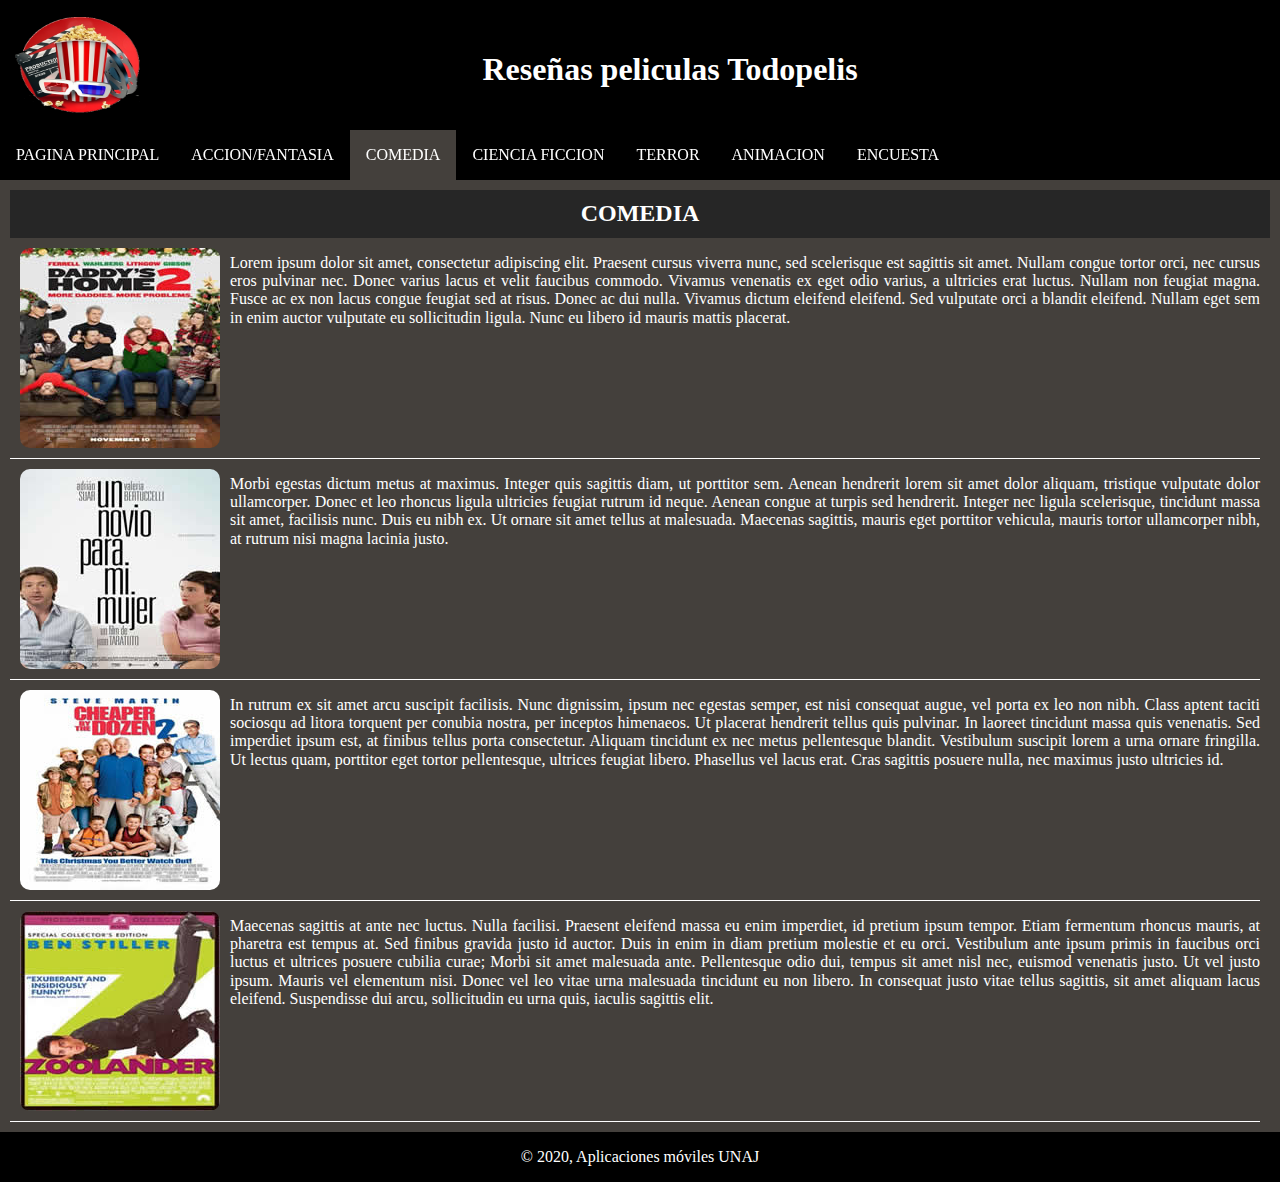
<file: Comedia.html>
<!DOCTYPE html>
<html>

<head>
    <meta charset="utf-8">
    <title>Practica 1 con CSS- App. Moviles </title>
    <link rel="stylesheet" type="text/css" href="./css/estilos.css">
    <link rel="stylesheet" type="text/css" href="./css/normalize.css">
</head>

<body>
    <header>
        <div id="topbar">
            <img id="logo" src="./img/logo.png" alt="imagen del logo">
            <h1 id="titulo">Reseñas peliculas Todopelis</h1>
        </div>
    </header>
    <main class="main">
        <div id="body-section">
            <nav class="menu">
                <div id="nav-bar-aside">
                    <p><a href="Index.html">PAGINA PRINCIPAL</a></p>
                    <p><a href="Accion_fantasia.html">ACCION/FANTASIA</a></p>
                    <p><a href="#titulo" class="active">COMEDIA</a></p>
                    <p></p><a href="Ciencia_ficcion.html">CIENCIA FICCION</a></p>
                    <p></p><a href="Terror.html">TERROR</a></p>
                    <p></p><a href="Animacion.html">ANIMACION</a></p>
                    <p><a href="Encuesta.html">ENCUESTA</a></p>
                </div>
            </nav>
            <div class="section-central-ind">
                <section id="s2">
                    <h2>COMEDIA</h2>
                    <div class="articulos-individual">
                        <article>
                            <img src="./img/Guerra_de_papas_2.jpg" title="Guerra de papas 2" alt="Pelicula comedia 1">
                            <p>Lorem ipsum dolor sit amet, consectetur adipiscing elit. Praesent cursus viverra nunc,
                                sed scelerisque est sagittis sit amet. Nullam congue tortor orci, nec cursus eros
                                pulvinar nec. Donec varius lacus et velit faucibus commodo. Vivamus venenatis ex eget
                                odio varius, a ultricies erat luctus. Nullam non feugiat magna. Fusce ac ex non lacus
                                congue feugiat sed at risus. Donec ac dui nulla. Vivamus dictum eleifend eleifend. Sed
                                vulputate orci a blandit eleifend. Nullam eget sem in enim auctor vulputate eu
                                sollicitudin ligula. Nunc eu libero id mauris mattis placerat.</p>
                        </article>
                        <article>
                            <img src="./img/Un_novio_para_mi_mujer.jpg" title="Un novio para mi mujer"
                                alt="Pelicula comedia 2">
                            <p>Morbi egestas dictum metus at maximus. Integer quis sagittis diam, ut porttitor sem.
                                Aenean hendrerit lorem sit amet dolor aliquam, tristique vulputate dolor ullamcorper.
                                Donec et leo rhoncus ligula ultricies feugiat rutrum id neque. Aenean congue at turpis
                                sed hendrerit. Integer nec ligula scelerisque, tincidunt massa sit amet, facilisis nunc.
                                Duis eu nibh ex. Ut ornare sit amet tellus at malesuada. Maecenas sagittis, mauris eget
                                porttitor vehicula, mauris tortor ullamcorper nibh, at rutrum nisi magna lacinia justo.
                            </p>
                        </article>
                        <article>
                            <img src="./img/MBxD2.jpg" title="Mas barato por docena 2" alt="Pelicula comedia 3">
                            <p>In rutrum ex sit amet arcu suscipit facilisis. Nunc dignissim, ipsum nec egestas semper,
                                est nisi consequat augue, vel porta ex leo non nibh. Class aptent taciti sociosqu ad
                                litora torquent per conubia nostra, per inceptos himenaeos. Ut placerat hendrerit tellus
                                quis pulvinar. In laoreet tincidunt massa quis venenatis. Sed imperdiet ipsum est, at
                                finibus tellus porta consectetur. Aliquam tincidunt ex nec metus pellentesque blandit.
                                Vestibulum suscipit lorem a urna ornare fringilla. Ut lectus quam, porttitor eget tortor
                                pellentesque, ultrices feugiat libero. Phasellus vel lacus erat. Cras sagittis posuere
                                nulla, nec maximus justo ultricies id.</p>
                        </article>
                        <article>
                            <img src="./img/zoolander.jpg" title="Zoolander" alt="Pelicula comedia 4">
                            <p>Maecenas sagittis at ante nec luctus. Nulla facilisi. Praesent eleifend massa eu enim
                                imperdiet, id pretium ipsum tempor. Etiam fermentum rhoncus mauris, at pharetra est
                                tempus at. Sed finibus gravida justo id auctor. Duis in enim in diam pretium molestie et
                                eu orci. Vestibulum ante ipsum primis in faucibus orci luctus et ultrices posuere
                                cubilia curae; Morbi sit amet malesuada ante. Pellentesque odio dui, tempus sit amet
                                nisl nec, euismod venenatis justo. Ut vel justo ipsum. Mauris vel elementum nisi. Donec
                                vel leo vitae urna malesuada tincidunt eu non libero. In consequat justo vitae tellus
                                sagittis, sit amet aliquam lacus eleifend. Suspendisse dui arcu, sollicitudin eu urna
                                quis, iaculis sagittis elit.</p>
                        </article>
                    </div>
                </section>
            </div>
        </div>
    </main>
    <footer id=pie>
        <p>&copy; 2020, Aplicaciones móviles UNAJ</p>
    </footer>
</body>

</html>
</file>
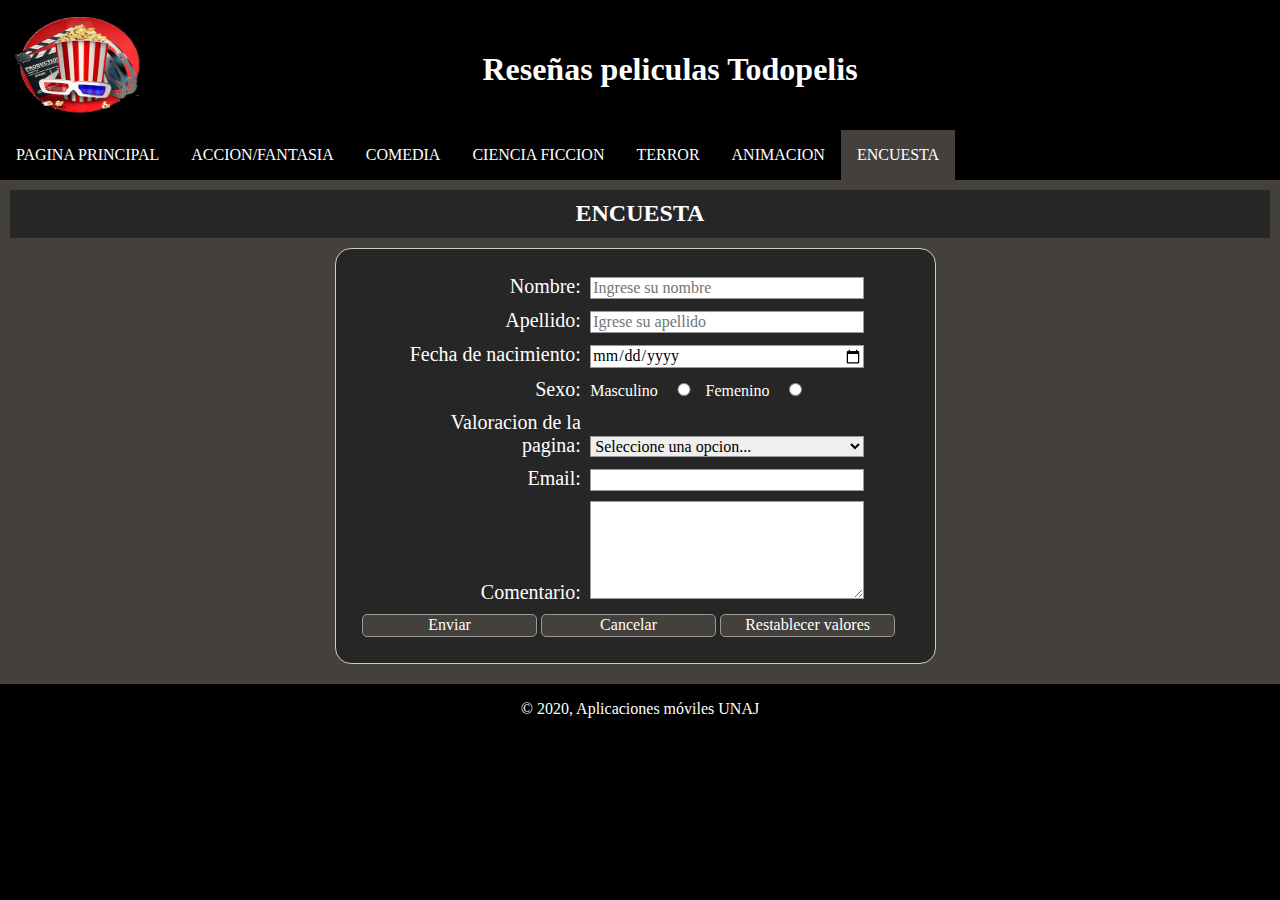
<file: Encuesta.html>
<!DOCTYPE html>
<html>

<head>
    <meta charset="utf-8">
    <title>Practica 1 con CSS- App. Moviles </title>
    <link rel="stylesheet" type="text/css" href="css/estilos.css">
    <link rel="stylesheet" type="text/css" href="css/normalize.css">
    <script type="text/javascript" src="jquery/jquery-3.4.0.min.js"></script>
    <script type="text/javascript" src="js/script.js"></script>

</head>

<body>
    <header>
        <div id="topbar">
            <img id="logo" src="./img/logo.png" alt="imagen del logo">
            <h1 id="titulo">Reseñas peliculas Todopelis</h1>
        </div>
    </header>
    <main class="main">
        <div id="body-section">
            <nav class="menu">
                <div id="nav-bar-aside">
                    <p><a href="Index.html">PAGINA PRINCIPAL</a></p>
                    <p><a href="accion_fantasia.html">ACCION/FANTASIA</a></p>
                    <p><a href="Comedia.html">COMEDIA</a></p>
                    <p><a href="Ciencia_ficcion.html">CIENCIA FICCION</a></p>
                    <p><a href="Terror.html">TERROR</a></p>
                    <p><a href="Animacion.html">ANIMACION</a></p>
                    <p><a href="#titulo" class="active">ENCUESTA</a></p>
                </div>
            </nav>
            <div class="section-central">
                <section>
                    <h2>ENCUESTA</h2>
                    <div class="formulario">
                        <article id="formulario">
                            <form action="" id="form-general">
                                <p class="elemento-form"><label for="nombre">Nombre: </label> <input type="text"
                                        placeholder="Ingrese su nombre" id="nombre"></p>
                                <p class="elemento-form"><label for="apellido">Apellido: </label> <input type="text"
                                        placeholder="Igrese su apellido" id="apellido"></p>
                                <p class="elemento-form"><label for="nac">Fecha de nacimiento: </label> <input
                                        type="date" id="nac"></p>
                                <p class="elemento-form"><label for="sexo">Sexo: </label> <span>Masculino <input
                                            type="radio" name="sexo" value="Masculino"
                                            id="masculino"></span><span>Femenino <input type="radio" name="sexo"
                                            value="Femenino" id="femenino"></span> </p>
                                <p class="elemento-form"><label for="valoracion">Valoracion de la pagina: </label>
                                    <select id="valoracion">
                                        <option value="5">Lamentable</option>
                                        <option value="4">Mala</option>
                                        <option value="3">Podria ser mejor</option>
                                        <option value="2">Cumple mis expectativas</option>
                                        <option value="1">Me encanto</option>
                                        <option selected value="">Seleccione una opcion...</option>
                                    </select> </p>
                                <p class="elemento-form"><label for="email">Email: </label> <input type="email"
                                        id="email"></p>
                                <p class="elemento-form">
                                    <label for="com">Comentario:</label>
                                    <textarea name="" id="com" cols="30" rows="5"></textarea>
                                </p>
                                <p id="botones">
                                    <input type="submit" value="Enviar" class="boton elemento-form" id="enviar">
                                    <input type="button" value="Cancelar" class="boton" id="cancelar">
                                    <input type="button" value="Restablecer valores" class="boton" id="restablecer">
                                </p>
                            </form>
                        </article>
                    </div>
                </section>
            </div>
        </div>

    </main>
    <footer id=pie>
        <p>&copy; 2020, Aplicaciones móviles UNAJ</p>
    </footer>
</body>

</html>
</file>
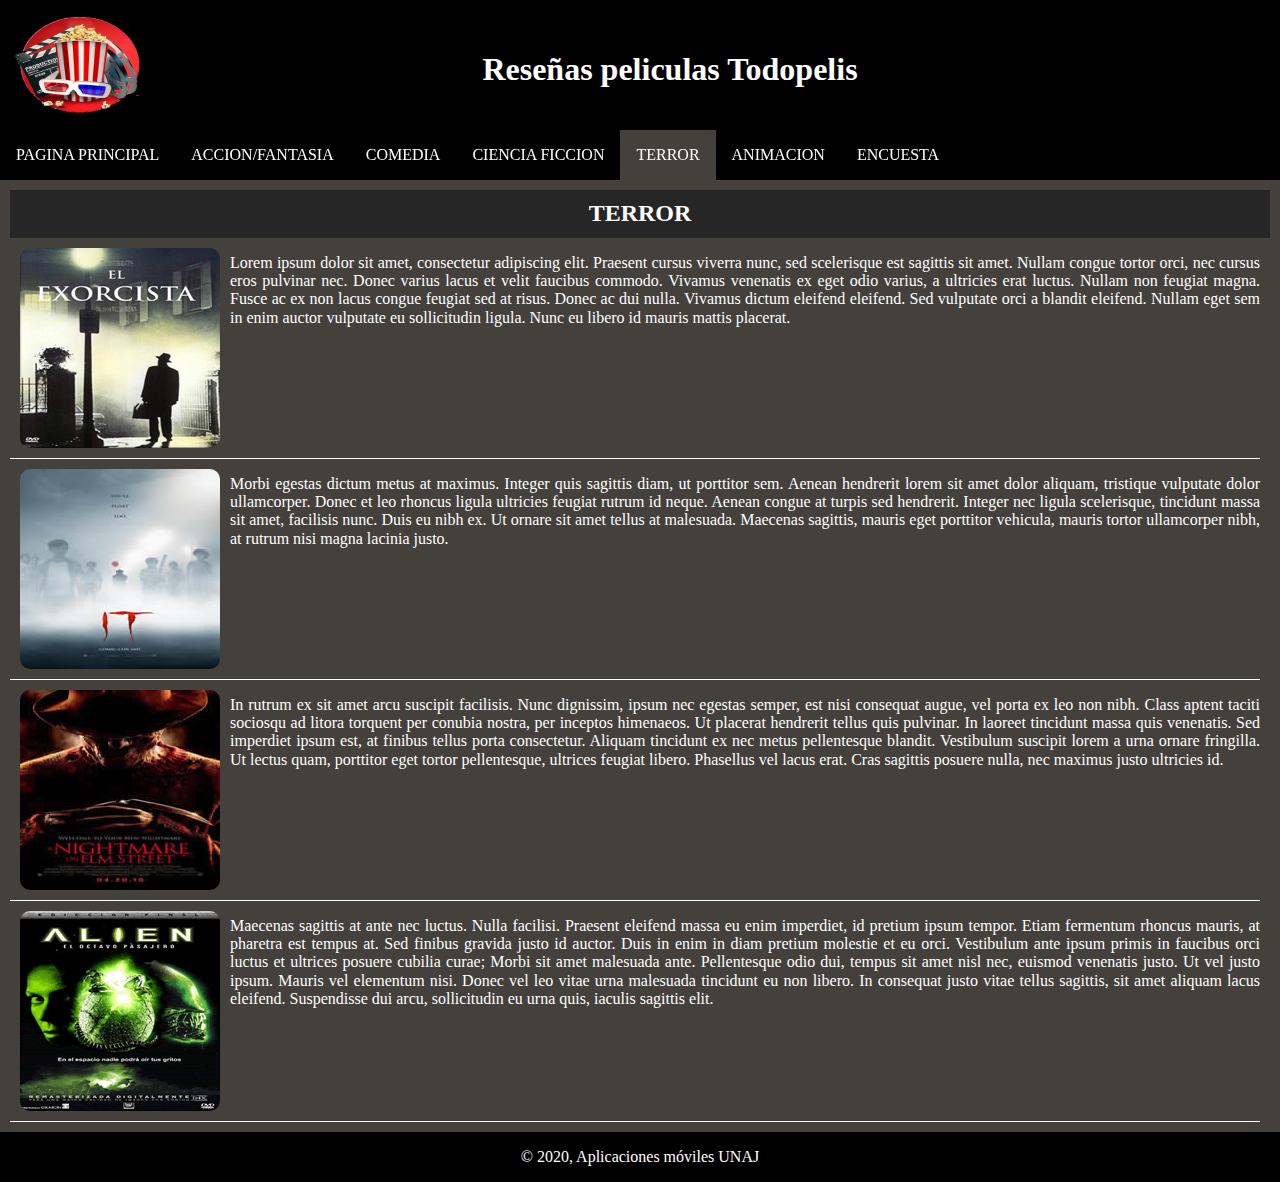
<file: Terror.html>
<!DOCTYPE html>
<html>

<head>
    <meta charset="utf-8">
    <title>Practica 1 con CSS- App. Moviles </title>
    <link rel="stylesheet" type="text/css" href="./css/estilos.css">
    <link rel="stylesheet" type="text/css" href="./css/normalize.css">
</head>

<body>
    <header>
        <div id="topbar">
            <img id="logo" src="./img/logo.png" alt="imagen del logo">
            <h1 id="titulo">Reseñas peliculas Todopelis</h1>
        </div>
    </header>
    <main class="main">
        <div id="body-section">
            <nav class="menu">
                <div id="nav-bar-aside">
                    <p><a href="Index.html">PAGINA PRINCIPAL</a></p>
                    <p><a href="Accion_fantasia.html">ACCION/FANTASIA</a></p>
                    <p><a href="Comedia.html">COMEDIA</a></p>
                    <p></p><a href="Ciencia_ficcion.html">CIENCIA FICCION</a></p>
                    <p></p><a href="#titulo" class="active">TERROR</a></p>
                    <p></p><a href="Animacion.html">ANIMACION</a></p>
                    <p><a href="Encuesta.html">ENCUESTA</a></p>
                </div>
            </nav>
            <div class="section-central-ind">
                <section id="s4">
                    <h2>TERROR</h2>
                    <div class="articulos-individual">
                        <article>
                            <img src="./img/exorcista.jpg" title="El exorcista" alt="Pelicula terror 1">
                            <p>Lorem ipsum dolor sit amet, consectetur adipiscing elit. Praesent cursus viverra nunc,
                                sed scelerisque est sagittis sit amet. Nullam congue tortor orci, nec cursus eros
                                pulvinar nec. Donec varius lacus et velit faucibus commodo. Vivamus venenatis ex eget
                                odio varius, a ultricies erat luctus. Nullam non feugiat magna. Fusce ac ex non lacus
                                congue feugiat sed at risus. Donec ac dui nulla. Vivamus dictum eleifend eleifend. Sed
                                vulputate orci a blandit eleifend. Nullam eget sem in enim auctor vulputate eu
                                sollicitudin ligula. Nunc eu libero id mauris mattis placerat.</p>
                        </article>
                        <article>
                            <img src="./img/it.jpg" title="IT" alt="Pelicula terror 2">
                            <p>Morbi egestas dictum metus at maximus. Integer quis sagittis diam, ut porttitor sem.
                                Aenean hendrerit lorem sit amet dolor aliquam, tristique vulputate dolor ullamcorper.
                                Donec et leo rhoncus ligula ultricies feugiat rutrum id neque. Aenean congue at turpis
                                sed hendrerit. Integer nec ligula scelerisque, tincidunt massa sit amet, facilisis nunc.
                                Duis eu nibh ex. Ut ornare sit amet tellus at malesuada. Maecenas sagittis, mauris eget
                                porttitor vehicula, mauris tortor ullamcorper nibh, at rutrum nisi magna lacinia justo.
                            </p>
                        </article>
                        <article>
                            <img src="./img/Pesadilla.jpg" title="Pesadilla en la calle Elm" alt="Pelicula terror 3">
                            <p>In rutrum ex sit amet arcu suscipit facilisis. Nunc dignissim, ipsum nec egestas semper,
                                est nisi consequat augue, vel porta ex leo non nibh. Class aptent taciti sociosqu ad
                                litora torquent per conubia nostra, per inceptos himenaeos. Ut placerat hendrerit tellus
                                quis pulvinar. In laoreet tincidunt massa quis venenatis. Sed imperdiet ipsum est, at
                                finibus tellus porta consectetur. Aliquam tincidunt ex nec metus pellentesque blandit.
                                Vestibulum suscipit lorem a urna ornare fringilla. Ut lectus quam, porttitor eget tortor
                                pellentesque, ultrices feugiat libero. Phasellus vel lacus erat. Cras sagittis posuere
                                nulla, nec maximus justo ultricies id.</p>
                        </article>
                        <article>
                            <img src="./img/Alien.gif" title="Alien" alt="Pelicula terror 4">
                            <p>Maecenas sagittis at ante nec luctus. Nulla facilisi. Praesent eleifend massa eu enim
                                imperdiet, id pretium ipsum tempor. Etiam fermentum rhoncus mauris, at pharetra est
                                tempus at. Sed finibus gravida justo id auctor. Duis in enim in diam pretium molestie et
                                eu orci. Vestibulum ante ipsum primis in faucibus orci luctus et ultrices posuere
                                cubilia curae; Morbi sit amet malesuada ante. Pellentesque odio dui, tempus sit amet
                                nisl nec, euismod venenatis justo. Ut vel justo ipsum. Mauris vel elementum nisi. Donec
                                vel leo vitae urna malesuada tincidunt eu non libero. In consequat justo vitae tellus
                                sagittis, sit amet aliquam lacus eleifend. Suspendisse dui arcu, sollicitudin eu urna
                                quis, iaculis sagittis elit.</p>
                        </article>
                    </div>
                </section>
            </div>
        </div>
    </main>
    <footer id=pie>
        <p>&copy; 2020, Aplicaciones móviles UNAJ</p>
    </footer>
</body>

</html>
</file>
<file: css/estilos.css>
body {
  display: grid;
  /*grid-template-columns: 3fr;*/
  grid-template-areas:
    "header header"
    "main main"
    "footer footer";
  grid-gap: 0px;
  margin: 0;
  padding: 0;
  background-color: #000000;
}
header {
  grid-area: header;
  width: 100%;
  position: fixed; /*desde aca header fijo*/
  z-index: 1;
  height: 180px;
  background-color: black;
}
#topbar {
  display: flex;
  /*flex-direction: row; */
  /*flex-direction: column;*/
}
#logo {
  margin: 15px;
  width: 10%;
  height: 100px;
}
#titulo {
  width: 80%;
  text-align: center;
  padding-top: 30px;
  color: white;
  font-family: "Verdana";
}
#carrito {
  width: 10%;
  text-align: center;
  /*padding-top: 50px;*/
  padding-right: 10px;
  color: white;
  font-family: "Verdana";
  margin: 45px 10px 30px 5px;
  border: 1px solid #ccc;
  border-radius: 1em;
}
.main {
  grid-area: main;
}
#body-section {
  display: flex;
  /*flex-direction: row;*/
  flex-direction: column;
}
.menu {
  /*width: 100%;*/
  background-color: #262626;
}
#nav-bar-aside {
  display: flex; /*menu horizontal*/
  position: fixed; /*desde aca menu fijo*/
  z-index: 1;
  top: 130px;
}
#nav-bar-aside p {
  margin: 0;
  display: flex;
  flex-direction: column;
}
#nav-bar-aside a {
  color: white;
  padding: 16px;
  text-decoration: none;
  font-family: "Verdana";
  text-align: center;
}
#nav-bar-aside a:hover {
  background-color: #ccc;
  color: black;
}
#nav-bar-aside a:active {
  background-color: rgb(226, 136, 72);
  color: black;
}
.active {
  background-color: rgb(68, 64, 60);
  color: white;
}
.section-central {
  margin-top: 180px; /*por fijacion de header y menu*/
  width: 100%;
  background-color: rgb(68, 64, 60);
}
.section-central h2 {
  color: white;
  /*margin-left: 20px;*/
  margin: 0;
  padding-top: 10px;
  padding-bottom: 10px;
  background-color: #262626;
  text-align: center;
  text-transform: uppercase;
}
.section-central section {
  display: flex;
  flex-direction: column;
  padding: 10px;
  text-align: justify;
}
.section-central article {
  color: white;
  width: 100%;
  padding: 10px;
  border-right: solid white 1px;
  border-left: solid white 1px;
}
.section-central img {
  margin-top: 0px;
  width: 200px;
  height: 200px;
  border-radius: 10px;
  margin-left: auto;
  margin-right: auto;
  display: block;
}
.articulos {
  display: flex;
}
.articulos-individual {
  display: flex;
  flex-direction: column;
  padding-right: 10px;
}
.section-central-ind {
  margin-top: 180px; /*por fijacion de header y menu*/
  width: 100%;
  background-color: rgb(68, 64, 60);
}
.section-central-ind h2 {
  color: white;
  /*margin-left: 20px;*/
  margin: 0;
  padding-top: 10px;
  padding-bottom: 10px;
  background-color: #262626;
  text-align: center;
  text-transform: uppercase;
}
.section-central-ind section {
  display: flex;
  flex-direction: column;
  padding: 10px;
  text-align: justify;
}
.section-central-ind article {
  display: flex;
  flex-direction: row;
  color: white;
  width: 100%;
  padding: 0px;
  border-bottom: solid white 1px;
}
.section-central-ind img {
  padding: 10px;
  margin-top: 0px;
  width: 200px;
  height: 200px;
  border-radius: 20px;
  margin-left: auto;
  margin-right: auto;
  display: block;
}
.section-central-ind p {
  width: 83%; /*-----------------------*/
}
#formulario {
  border: 0;
  margin: 0;
}
.formulario {
  padding: 0 25%;
}
form {
  color: white;
  padding: 1em;
  border: 1px solid #ccc;
  border-radius: 1em;
  background-color: #262626;
  width: 90%;
  /*text-align: center;*/
}
form p {
  margin: 10px;
}
.boton {
  border-radius: 5px;
  position: relative;
  color: white;
  background-color: rgb(68, 64, 60);
  width: 32%;
}
input,
textarea,
select {
  /* Para asegurarse de que todos los campos de texto tienen las mismas propiedades de fuente*/
  font: 1em sans-serif;
  /* Para darle el mismo tamaño a todos los campos de texto */
  width: 50%;
  -moz-box-sizing: border-box;
  box-sizing: border-box;
  border: 1px solid #999;
}
label {
  font-size: 20px;
  display: inline-block;
  width: 35%;
  text-align: right;
  margin-right: 1%;
  margin-left: 5%;
}
span input {
  width: 8%;
}
footer {
  grid-area: footer;
  width: 100%;
  background-color: #000000;
  color: white;
  text-align: center;
}
/*carrito*/
article.articleclick {
  /*background: rgb(121, 72, 38);*/
  background-color: rgb(226, 136, 72);
  opacity: 0.4;
}
</file>
